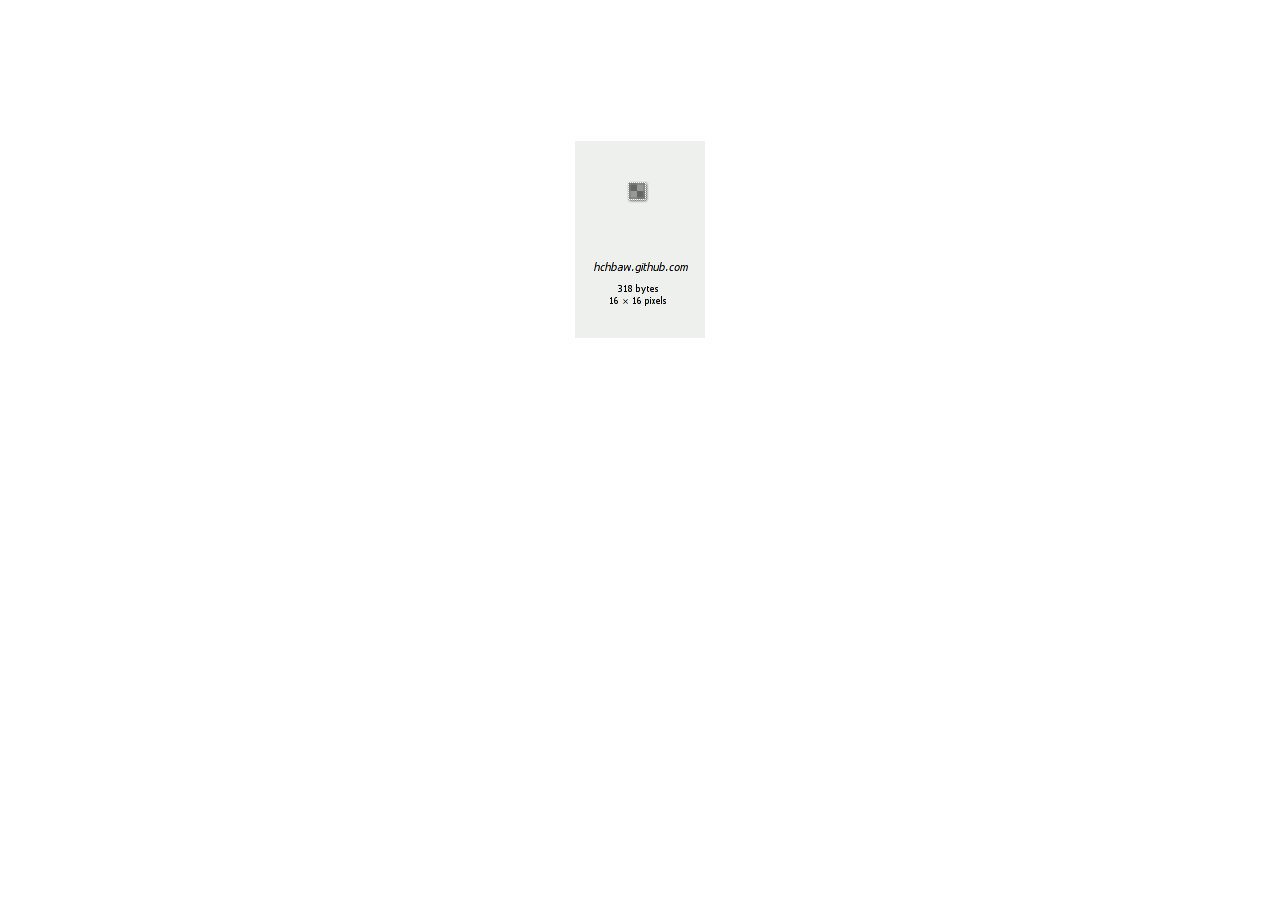
<file: index.html>
<!DOCTYPE html PUBLIC "-//W3C//DTD XHTML 1.0 Strict//EN"
  "http://www.w3.org/TR/xhtml1/DTD/xhtml1-strict.dtd">
<html xmlns="http://www.w3.org/1999/xhtml">
  <head>
    <title>hchbaw</title>
    <style type="text/css">
      html { overflow-y:scroll; }
      body {
        background: 50% 20% no-repeat #ffffff url(hchbaw.github.com.png);
      }

      html, body {
        width: 100%;
        height: 100%;
        margin: 0;
        padding: 0;
      }
    </style>
  </head>

  <body>

  </body>
</html>
</file>
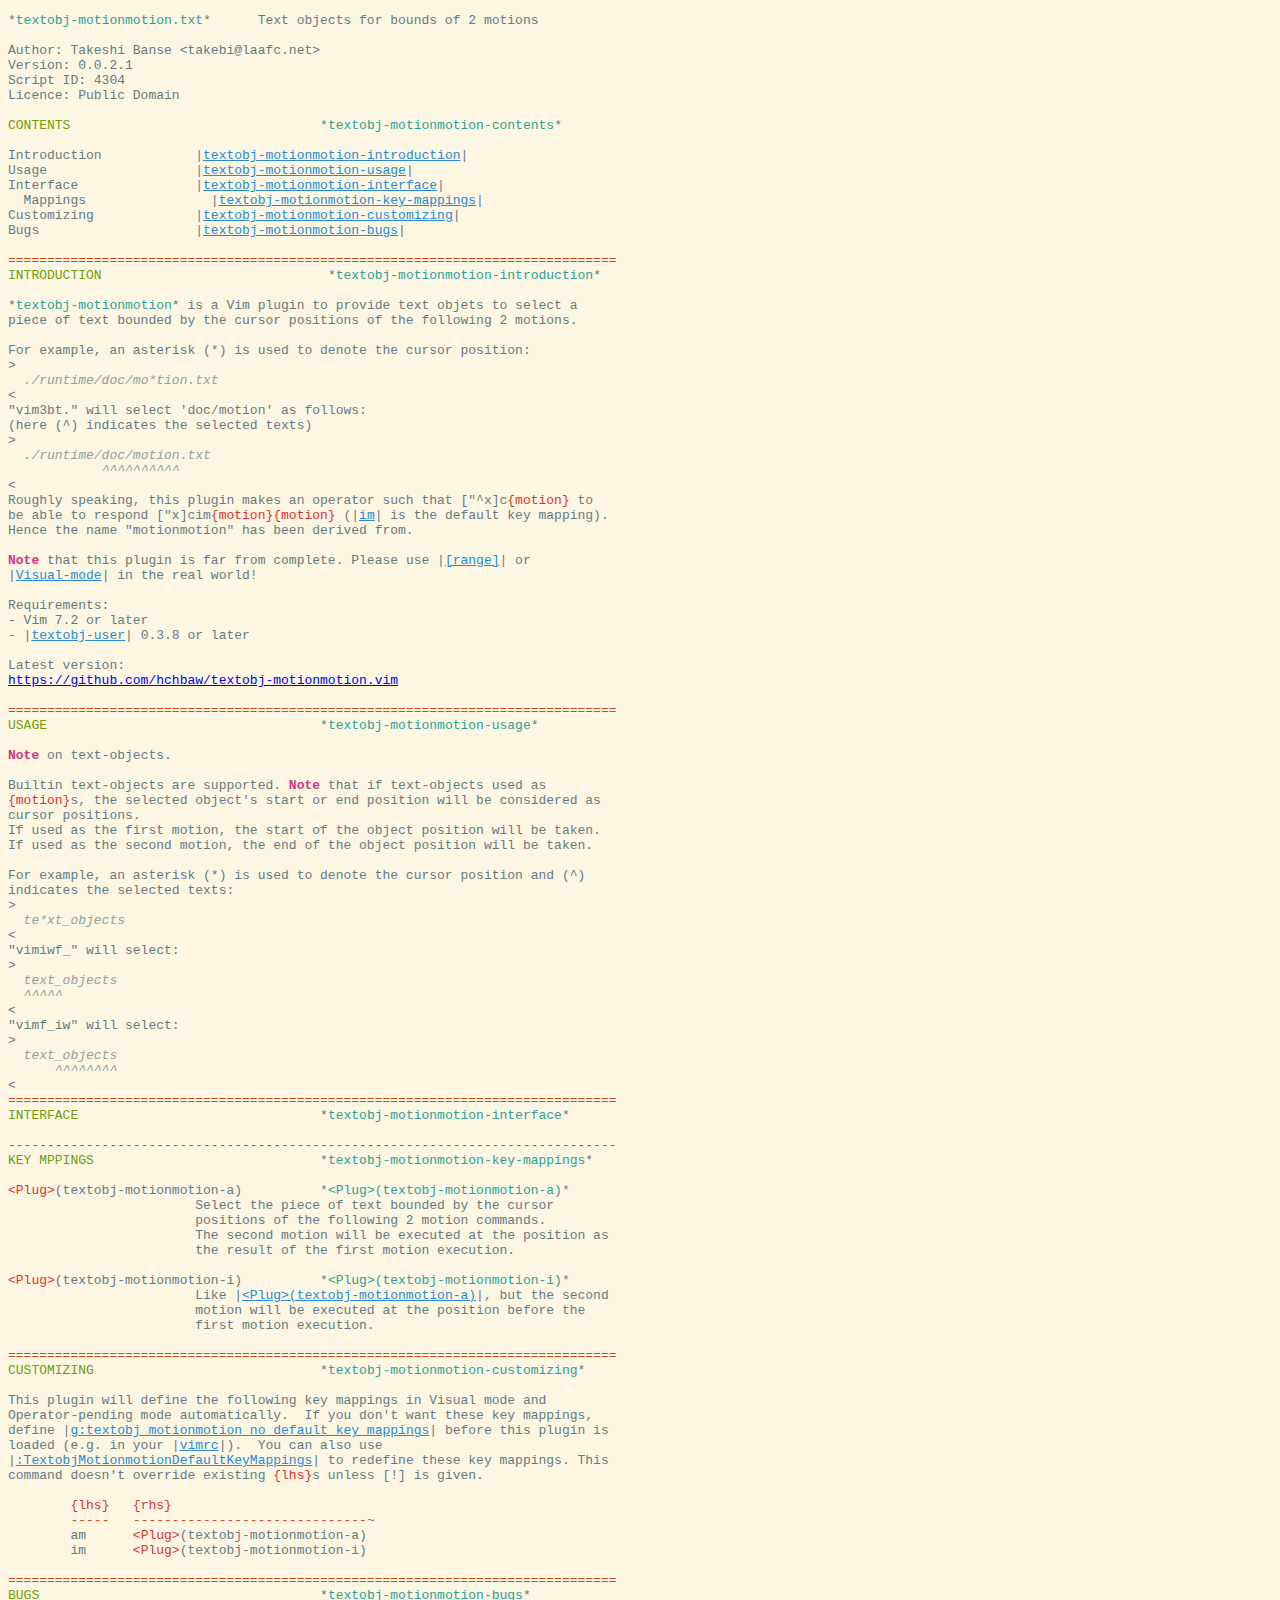
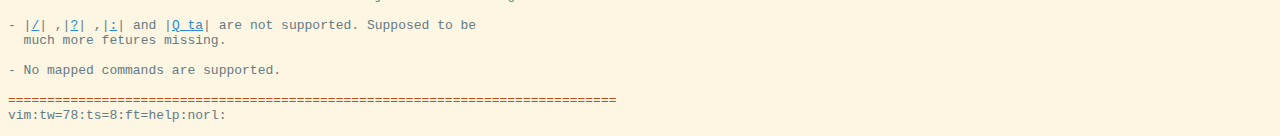
<file: experiment/vim/textobj-motionmotion.html>
<?xml version="1.0" encoding="UTF-8"?>
<!DOCTYPE html PUBLIC "-//W3C//DTD XHTML 1.0 Transitional//EN" "http://www.w3.org/TR/xhtml1/DTD/xhtml1-transitional.dtd">
<html xmlns="http://www.w3.org/1999/xhtml">
<title>Vim: textobj-motionmotion - Text objects for bounds of 2 motions</title>
<head>
<meta name="syntax" content="help" />
<meta name="settings" content="ignore_folding,use_xhtml,use_css,pre_wrap" />
<style type="text/css">

pre { white-space: pre-wrap; font-family: monospace; color: #657b83; background-color: #fdf6e3; }
body { font-family: monospace; color: #657b83; background-color: #fdf6e3; }
.Todo { color: #d33682; font-weight: bold; }
.Special { color: #dc322f; }
.Comment { color: #93a1a1; font-style: italic; }
.PreProc { color: #cb4b16; }
.helpHyperTextJump { color: #268bd2; text-decoration: underline; }
.Statement { color: #719e07; }
.Constant { color: #2aa198; }

</style>
</head>
<body>
<pre>
*<span class="Constant">textobj-motionmotion.txt</span>*	Text objects for bounds of 2 motions

Author: Takeshi Banse &lt;takebi@laafc.net&gt;
Version: 0.0.2.1
Script ID: 4304
Licence: Public Domain

<span class="Statement">CONTENTS				</span>*<span class="Constant">textobj-motionmotion-contents</span>*

Introduction		|<span class="helpHyperTextJump">textobj-motionmotion-introduction</span>|
Usage 			|<span class="helpHyperTextJump">textobj-motionmotion-usage</span>|
Interface		|<span class="helpHyperTextJump">textobj-motionmotion-interface</span>|
  Mappings		  |<span class="helpHyperTextJump">textobj-motionmotion-key-mappings</span>|
Customizing		|<span class="helpHyperTextJump">textobj-motionmotion-customizing</span>|
Bugs			|<span class="helpHyperTextJump">textobj-motionmotion-bugs</span>|

<span class="PreProc">==============================================================================</span>
<span class="Statement">INTRODUCTION				 </span>*<span class="Constant">textobj-motionmotion-introduction</span>*

*<span class="Constant">textobj-motionmotion</span>* is a Vim plugin to provide text objets to select a
piece of text bounded by the cursor positions of the following 2 motions.

For example, an asterisk (*) is used to denote the cursor position:
&gt;
<span class="Comment">  ./runtime/doc/mo*tion.txt</span>
&lt;
&quot;vim3bt.&quot; will select 'doc/motion' as follows:
(here (^) indicates the selected texts)
&gt;
<span class="Comment">  ./runtime/doc/motion.txt</span>
<span class="Comment">            ^^^^^^^^^^</span>
&lt;
Roughly speaking, this plugin makes an operator such that [&quot;^x]c<span class="Special">{motion}</span> to
be able to respond [&quot;x]cim<span class="Special">{motion}{motion}</span> (|<span class="helpHyperTextJump">im</span>| is the default key mapping).
Hence the name &quot;motionmotion&quot; has been derived from.

<span class="Todo">Note</span> that this plugin is far from complete. Please use |<span class="helpHyperTextJump">[range]</span>| or
|<span class="helpHyperTextJump">Visual-mode</span>| in the real world!

Requirements:
- Vim 7.2 or later
- |<span class="helpHyperTextJump">textobj-user</span>| 0.3.8 or later

Latest version:
<span class="Constant"><a href="https://github.com/hchbaw/textobj-motionmotion.vim">https://github.com/hchbaw/textobj-motionmotion.vim</a></span>

<span class="PreProc">==============================================================================</span>
<span class="Statement">USAGE					</span>*<span class="Constant">textobj-motionmotion-usage</span>*

<span class="Todo">Note</span> on text-objects.

Builtin text-objects are supported. <span class="Todo">Note</span> that if text-objects used as
<span class="Special">{motion}</span>s, the selected object's start or end position will be considered as
cursor positions.
If used as the first motion, the start of the object position will be taken.
If used as the second motion, the end of the object position will be taken.

For example, an asterisk (*) is used to denote the cursor position and (^)
indicates the selected texts:
&gt;
<span class="Comment">  te*xt_objects</span>
&lt;
&quot;vimiwf_&quot; will select:
&gt;
<span class="Comment">  text_objects</span>
<span class="Comment">  ^^^^^</span>
&lt;
&quot;vimf_iw&quot; will select:
&gt;
<span class="Comment">  text_objects</span>
<span class="Comment">      ^^^^^^^^</span>
&lt;
<span class="PreProc">==============================================================================</span>
<span class="Statement">INTERFACE				</span>*<span class="Constant">textobj-motionmotion-interface</span>*

<span class="PreProc">------------------------------------------------------------------------------</span>
<span class="Statement">KEY MPPINGS				</span>*<span class="Constant">textobj-motionmotion-key-mappings</span>*

<span class="Special">&lt;Plug&gt;</span>(textobj-motionmotion-a)		*<span class="Constant">&lt;Plug&gt;(textobj-motionmotion-a)</span>*
			Select the piece of text bounded by the cursor
			positions of the following 2 motion commands.
			The second motion will be executed at the position as
			the result of the first motion execution.

<span class="Special">&lt;Plug&gt;</span>(textobj-motionmotion-i)		*<span class="Constant">&lt;Plug&gt;(textobj-motionmotion-i)</span>*
			Like |<span class="helpHyperTextJump">&lt;Plug&gt;(textobj-motionmotion-a)</span>|, but the second
			motion will be executed at the position before the
			first motion execution.

<span class="PreProc">==============================================================================</span>
<span class="Statement">CUSTOMIZING				</span>*<span class="Constant">textobj-motionmotion-customizing</span>*

This plugin will define the following key mappings in Visual mode and
Operator-pending mode automatically.  If you don't want these key mappings,
define |<span class="helpHyperTextJump">g:textobj_motionmotion_no_default_key_mappings</span>| before this plugin is
loaded (e.g. in your |<span class="helpHyperTextJump">vimrc</span>|).  You can also use
|<span class="helpHyperTextJump">:TextobjMotionmotionDefaultKeyMappings</span>| to redefine these key mappings. This
command doesn't override existing <span class="Special">{lhs}</span>s unless [!] is given.

	<span class="Special">{lhs}</span>	<span class="Special">{rhs}</span>
	<span class="PreProc">-----	------------------------------</span>~
	am	<span class="Special">&lt;Plug&gt;</span>(textobj-motionmotion-a)
	im	<span class="Special">&lt;Plug&gt;</span>(textobj-motionmotion-i)

<span class="PreProc">==============================================================================</span>
<span class="Statement">BUGS					</span>*<span class="Constant">textobj-motionmotion-bugs</span>*

- |<span class="helpHyperTextJump">/</span>| ,|<span class="helpHyperTextJump">?</span>| ,|<span class="helpHyperTextJump">:</span>| and |<span class="helpHyperTextJump">Q_ta</span>| are not supported. Supposed to be
  much more fetures missing.

- No mapped commands are supported.

<span class="PreProc">==============================================================================</span>
vim:tw=78:ts=8:ft=help:norl:
</pre>
</body>
</html>
</file>
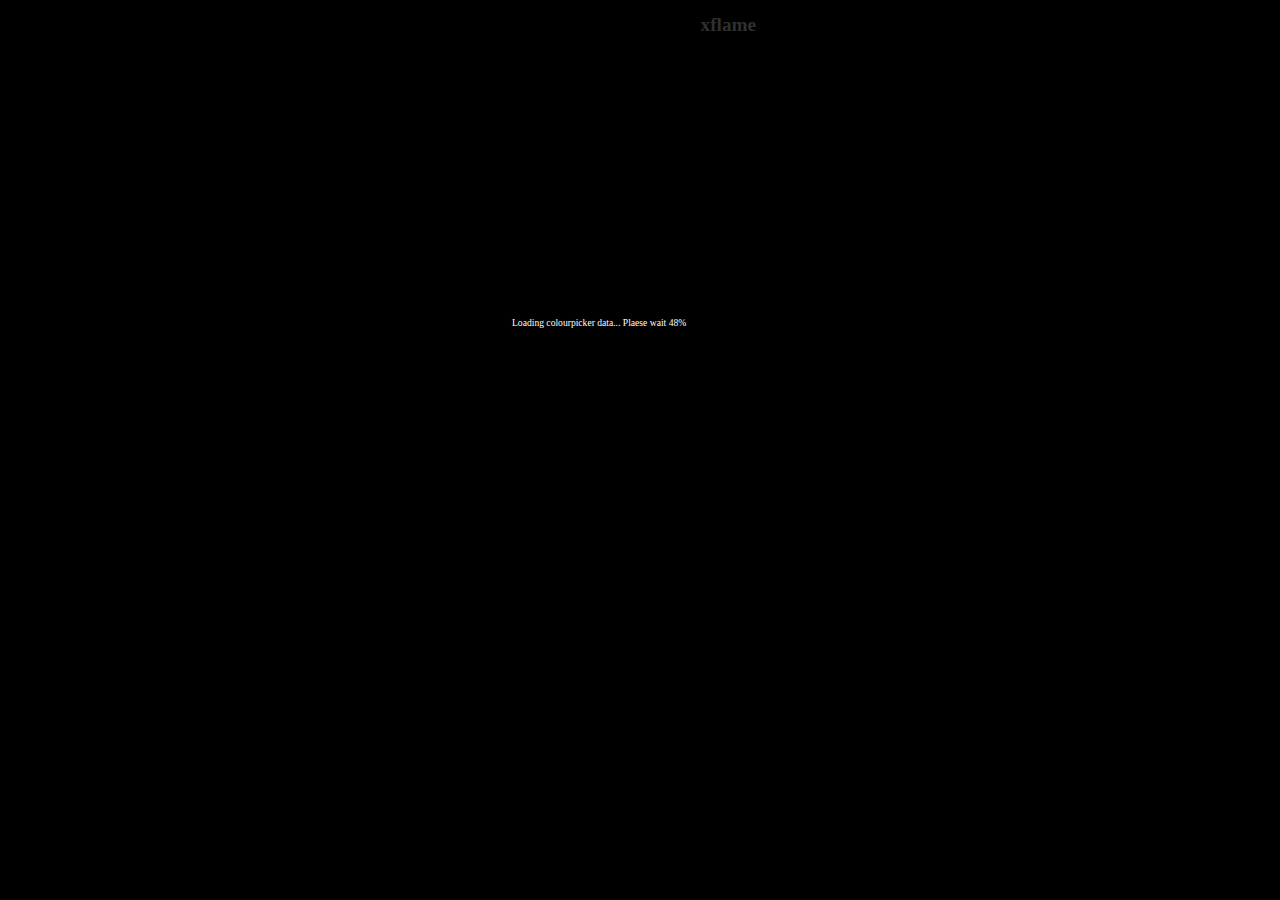
<file: experiment/xflame.html/xflame.html>
<html><head><title>xflame in html</title
><script type="text/javascript" src="js.js"></script
><script type="text/javascript" src="xflame.js"></script
><script type="text/javascript" src="lib/jquery-1.7.min.js"></script
><link rel="stylesheet" type="text/css" href="css.css" /><body><div id="body"><div id="main"><h1>xflame</h1
><canvas id="flame"></canvas
><p id="message"></p
><canvas id="h" style="display: none"></canvas
><canvas id="sv" style="display: none"></canvas
><div id="hb" style="display: none"></div
><div id="picker" style="display: none"><form id="colournameform"><label for="colourname">Colour name:<input type="text" id="colourname" name="colourname" size="8" /></label
></form
></div
></div
></div
></body
></head
></html
>
</file>
<file: experiment/xflame.html/css.css>
html { overflow-y: scroll; }
html, body {
  width: 100%;
  margin: 0;
  padding: 0;
  background-color: black;
}
div { margin: 0px; padding: 0px; }
h1 { margin: 0px; padding: 12px 12px 12px; font-size: 100%; }
h1 {
  line-height: 1.4;
  font-family: Georgia, 'times new roman', times, serif;
  font-size: 120%;
  text-align: right;
  color: #303030;
}
div#main {
  color: #303030;
  height: 100%;
  padding: 0px 12px 0px;
}
#message {
  font-size: 60%;
  line-height: 1.4;
  font-family: Georgia, 'times new roman', times, serif;
  color: white;
}
div#picker {
  padding: 12px 0px 12px;
  font-size: 70%;
  text-align: right;
}
label { font-family: sans-serif; }
input { font-family: mono; }
</file>
